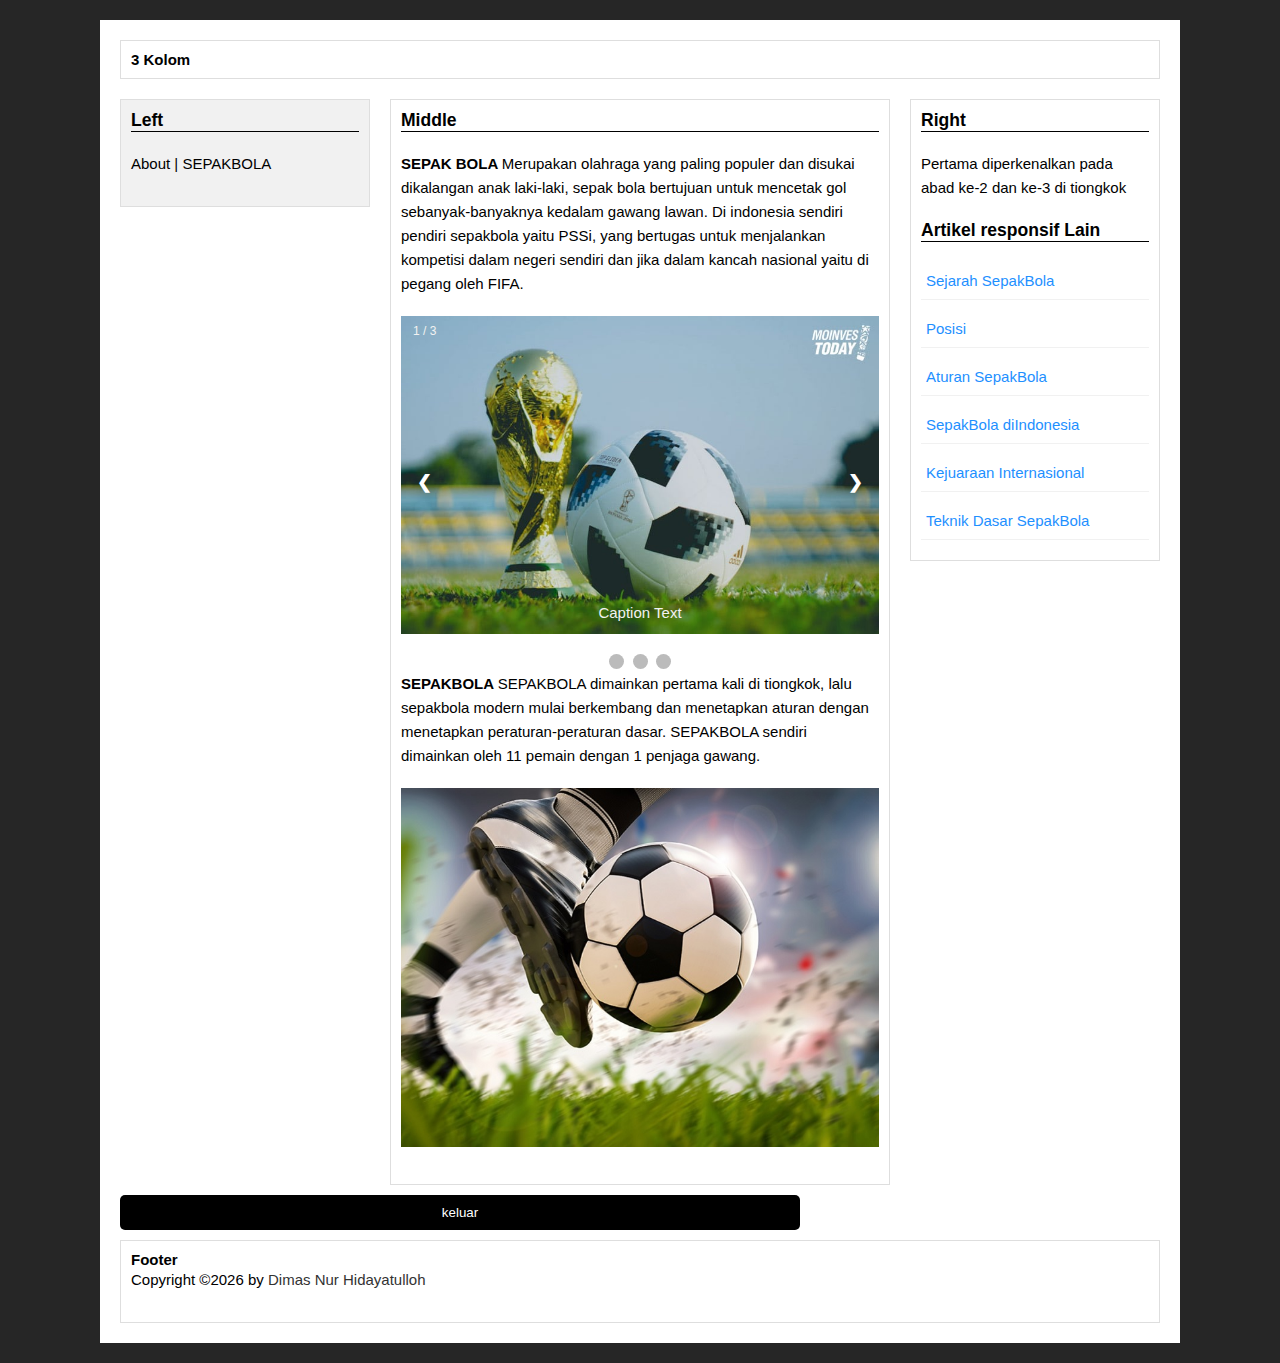
<file: index.html>
<!DOCTYPE html>
<html>
<head>
	<meta charset="utf-8">
	<title>Artikel | SepakBola</title>
	<link rel="shortcut icon" href="screen.png"/>
	<meta name="viewport" content="width=device-width, initial-scale=1.0">
	<link rel="stylesheet" type="text/css" href="style.css">
	<script>
		function out(){
			var a = window.confirm('Apakah anda yakin ingin keluar?');
			if(a){
				window.close();
			}
		}
	</script>
</head>
<body onload="alert('Halaman ini telah selesai dimuat')
	 var n= window.prompt('masukkan nama :')
	 document.getElementById('nama').innerHTML=n">
	<div class="container">
		<div class="header">
			<h1 id="nama">Layout Responsif</h1>
			<strong>3 Kolom</strong>
		</div>
		<div class="main">
			<div class="left">
				<h3>Left</h3>
				<p>About | SEPAKBOLA</p>
			</div>
			<div class="middle">
				<h3>Middle</h3>
				<p><strong>SEPAK BOLA </a></strong>Merupakan olahraga yang paling populer dan disukai dikalangan anak laki-laki, sepak bola bertujuan untuk mencetak gol sebanyak-banyaknya kedalam gawang lawan. Di indonesia sendiri pendiri sepakbola yaitu PSSi, yang bertugas untuk menjalankan kompetisi dalam negeri sendiri dan jika dalam kancah nasional yaitu di pegang oleh FIFA.</p>
				<!-- Carousel -->
				<!-- Slideshow container -->
				<div class="slideshow-container">
				
				  <!-- Full-width images with number and caption text -->
				  <div class="mySlides fade">
				    <div class="numbertext">1 / 3</div>
				    <img src="gambar1.jpg" style="width:100%">
				    <div class="text">Caption Text</div>
				  </div>
				
				  <div class="mySlides fade">
				    <div class="numbertext">2 / 3</div>
				    <img src="gambar2.jpg" style="width:100%">
				    <div class="text">Caption Two</div>
				  </div>
				
				  <div class="mySlides fade">
				    <div class="numbertext">3 / 3</div>
				    <img src="gambar3.jpg" style="width:100%">
				    <div class="text">Caption Three</div>
				  </div>
				
				  <!-- Next and previous buttons -->
				  <a class="prev" onclick="plusSlides(-1)">&#10094;</a>
				  <a class="next" onclick="plusSlides(1)">&#10095;</a>
				</div>
				<br>
				
				<!-- The dots/circles -->
				<div style="text-align:center">
				  <span class="dot" onclick="currentSlide(1)"></span>
				  <span class="dot" onclick="currentSlide(2)"></span>
				  <span class="dot" onclick="currentSlide(3)"></span>
				</div>
				<!-- end -->
				<p><b>SEPAKBOLA </b>SEPAKBOLA dimainkan pertama kali di tiongkok, lalu sepakbola modern mulai berkembang dan menetapkan aturan dengan menetapkan peraturan-peraturan dasar. SEPAKBOLA sendiri dimainkan oleh 11 pemain dengan 1 penjaga gawang.</p>
				<p><img src="gambar2.jpg" alt=""></p>
			</div>
			<div class="right">
				<h3>Right</h3>
				<p>Pertama diperkenalkan pada abad ke-2 dan ke-3 di tiongkok</p>
				<h3>Artikel responsif Lain</h3>
					<ul onmouseover="this.style.backgroundColor='white'"
						onmouseout="this.style.backgroundColor='black'">
						<li><a href="#">Sejarah SepakBola</a></li>
						<li><a href="#">Posisi </a></li>
						<li><a href="#">Aturan SepakBola</a></li>
						<li><a href="#">SepakBola diIndonesia</a></li>
						<li><a href="#">Kejuaraan Internasional</a></li>
						<li><a href="#">Teknik Dasar SepakBola</a></li>
					</ul>
			</div>
		</div>
		<div class="logout_btn">
			<button onclick="out()">keluar</button>
		</div>
		<div class="footer">
			<h4>Footer</h4>
			<p>Copyright &copy;<script>document.write(new Date().getFullYear());</script><i class="fa fa-heart-o" aria-hidden="true"></i> by <a href="#">Dimas Nur Hidayatulloh</a></p>
		</div>
	</div>
</body>
<script type="text/javascript">
	/* Carousel geser*/
	var slideIndex = 1;
showSlides(slideIndex);

// Next/previous controls
function plusSlides(n) {
  showSlides(slideIndex += n);
}

// Thumbnail image controls
function currentSlide(n) {
  showSlides(slideIndex = n);
}

function showSlides(n) {
  var i;
  var slides = document.getElementsByClassName("mySlides");
  var dots = document.getElementsByClassName("dot");
  if (n > slides.length) {slideIndex = 1}
  if (n < 1) {slideIndex = slides.length}
  for (i = 0; i < slides.length; i++) {
      slides[i].style.display = "none";
  }
  for (i = 0; i < dots.length; i++) {
      dots[i].className = dots[i].className.replace(" active", "");
  }
  slides[slideIndex-1].style.display = "block";
  dots[slideIndex-1].className += " active";
}
	/* end */

	/* Carousel auto geser*/
	var slideIndex = 0;
showSlides();

function showSlides() {
  var i;
  var slides = document.getElementsByClassName("mySlides");
  for (i = 0; i < slides.length; i++) {
    slides[i].style.display = "none";
  }
  slideIndex++;
  if (slideIndex > slides.length) {slideIndex = 1}
  slides[slideIndex-1].style.display = "block";
  setTimeout(showSlides, 2000); // Change image every 2 seconds
}
	/* end */
</script>
</html>
</file>
<file: style.css>
* {
		padding: 0;
		margin: 0;
		box-sizing: border-box;
	}

	body {
		background: #262626;
		font-family: 'Helvetica';
		font-size: 15px;
	}

	p {
		margin-bottom: 20px;
		line-height: 1.5rem;
	}

	h3 {
		margin-bottom: 20px;
		border-bottom: 1px solid black;
	}

	a {
		text-decoration: none;
		color: #333;
	}

	a:hover {
		color: #666;
	}

	.container {
		max-width: 1080px;
		margin: 20px auto;
		background: #fff;
		overflow: hidden;
		padding: 10px;
	}

	.header {
		border: 1px solid #dedede;
		padding: 10px;
		margin: 10px;
	}

	/*Main*/
	.left {
		width: 250px;
		border: 1px solid #dedede;
		background-color: #f1f1f1;
		padding: 10px;
		margin: 10px;
		float: left;
	}

	.middle {
		width: 500px;
		border: 1px solid #dedede;
		padding: 10px;
		margin: 10px;
		float: left;
	}

	.middle img {
		max-width: 100%;
		height: auto;
	}

	.middle a {
		font-weight: bold;
	}

	.right {
		width: 250px;
		border: 1px solid #dedede;
		padding: 10px;
		margin: 10px;
		float: left;
	}

	.right ul {
		list-style-type: none;
	}

	.right ul li {
		display: block;
		border-bottom: 1px solid #f1f1f1;
		margin-bottom: 10px;
		padding: 10px 5px;
	}

	.right ul li a {
		color: #1E90FF;
	}

	.footer {
		clear: both;
		border: 1px solid #dedede;
		padding: 10px;
		margin: 10px;
	}

	/**/
	@media screen and (max-width: 1080px) {
		.container {
			width: 100%;
		}

		.left {
			width: 25%;
			background: #1E90FF;
		}

		.middle {
			width: 68%;
			float: right;
		}

		.right {
			clear: both;
			padding: 1% 4%;
			width: auto;
			float: none;
		}
	}

	/**/
	@media screen and (max-width: 360px) {

		.header,
		.footer {
			text-align: center;
		}

		.left {
			width: auto;
			float: none;
		}

		.middle {
			width: auto;
			float: none;
		}

		.right {
			width: auto;
			float: none;
		}
	}
	.logout_btn{
	position: relative;
	left: 10px;
	}
	.logout_btn button{
		background: black;
    border: none;
    border-radius: 5px;
    color: white;
    padding: 10px 15px 10px 15px;
    width: 320px;
}

	@media screen and (max-width: 480px) {

		.header,
		.footer {
			text-align: center;
		}

		.left {
			width: auto;
			float: none;
		}

		.middle {
			width: auto;
			float: none;
		}

		.right {
			width: auto;
			float: none;
		}
	}
	.logout_btn{
	position: relative;
	left: 10px;
	}
	.logout_btn button{
		background: black;
    border: none;
    border-radius: 5px;
    color: white;
    padding: 10px 15px 10px 15px;
    width: 440px;
}

	@media screen and (max-width: 640px) {

		.header,
		.footer {
			text-align: center;
		}

		.left {
			width: auto;
			float: none;
		}

		.middle {
			width: auto;
			float: none;
		}

		.right {
			width: auto;
			float: none;
		}
	}
	.logout_btn{
	position: relative;
	left: 10px;
	}
	.logout_btn button{
		background: black;
    border: none;
    border-radius: 5px;
    color: white;
    padding: 10px 15px 10px 15px;
    width: 600px;
}
	@media screen and (max-width: 720px) {

		.header,
		.footer {
			text-align: center;
		}

		.left {
			width: auto;
			float: none;
		}

		.middle {
			width: auto;
			float: none;
		}

		.right {
			width: auto;
			float: none;
		}
	}
	.logout_btn{
	position: relative;
	left: 10px;
	}
	.logout_btn button{
		background: black;
    border: none;
    border-radius: 5px;
    color: white;
    padding: 10px 15px 10px 15px;
    width: 680px;
}
/* Carousel */
* {box-sizing:border-box}

/* Slideshow container */
.slideshow-container {
  max-width: 1000px;
  position: relative;
  margin: auto;
}

/* Hide the images by default */
.mySlides {
  display: none;
}

/* Next & previous buttons */
.prev, .next {
  cursor: pointer;
  position: absolute;
  top: 50%;
  width: auto;
  margin-top: -22px;
  padding: 16px;
  color: white;
  font-weight: bold;
  font-size: 18px;
  transition: 0.6s ease;
  border-radius: 0 3px 3px 0;
  user-select: none;
}

/* Position the "next button" to the right */
.next {
  right: 0;
  border-radius: 3px 0 0 3px;
}

/* On hover, add a black background color with a little bit see-through */
.prev:hover, .next:hover {
  background-color: rgba(0,0,0,0.8);
}

/* Caption text */
.text {
  color: #f2f2f2;
  font-size: 15px;
  padding: 8px 12px;
  position: absolute;
  bottom: 8px;
  width: 100%;
  text-align: center;
}

/* Number text (1/3 etc) */
.numbertext {
  color: #f2f2f2;
  font-size: 12px;
  padding: 8px 12px;
  position: absolute;
  top: 0;
}

/* The dots/bullets/indicators */
.dot {
  cursor: pointer;
  height: 15px;
  width: 15px;
  margin: 0 2px;
  background-color: #bbb;
  border-radius: 50%;
  display: inline-block;
  transition: background-color 0.6s ease;
}

.active, .dot:hover {
  background-color: #717171;
}

/* Fading animation */
.fade {
  -webkit-animation-name: fade;
  -webkit-animation-duration: 1.5s;
  animation-name: fade;
  animation-duration: 1.5s;
}

@-webkit-keyframes fade {
  from {opacity: .4}
  to {opacity: 1}
}

@keyframes fade {
  from {opacity: .4}
  to {opacity: 1}
}
/* end */
</file>
